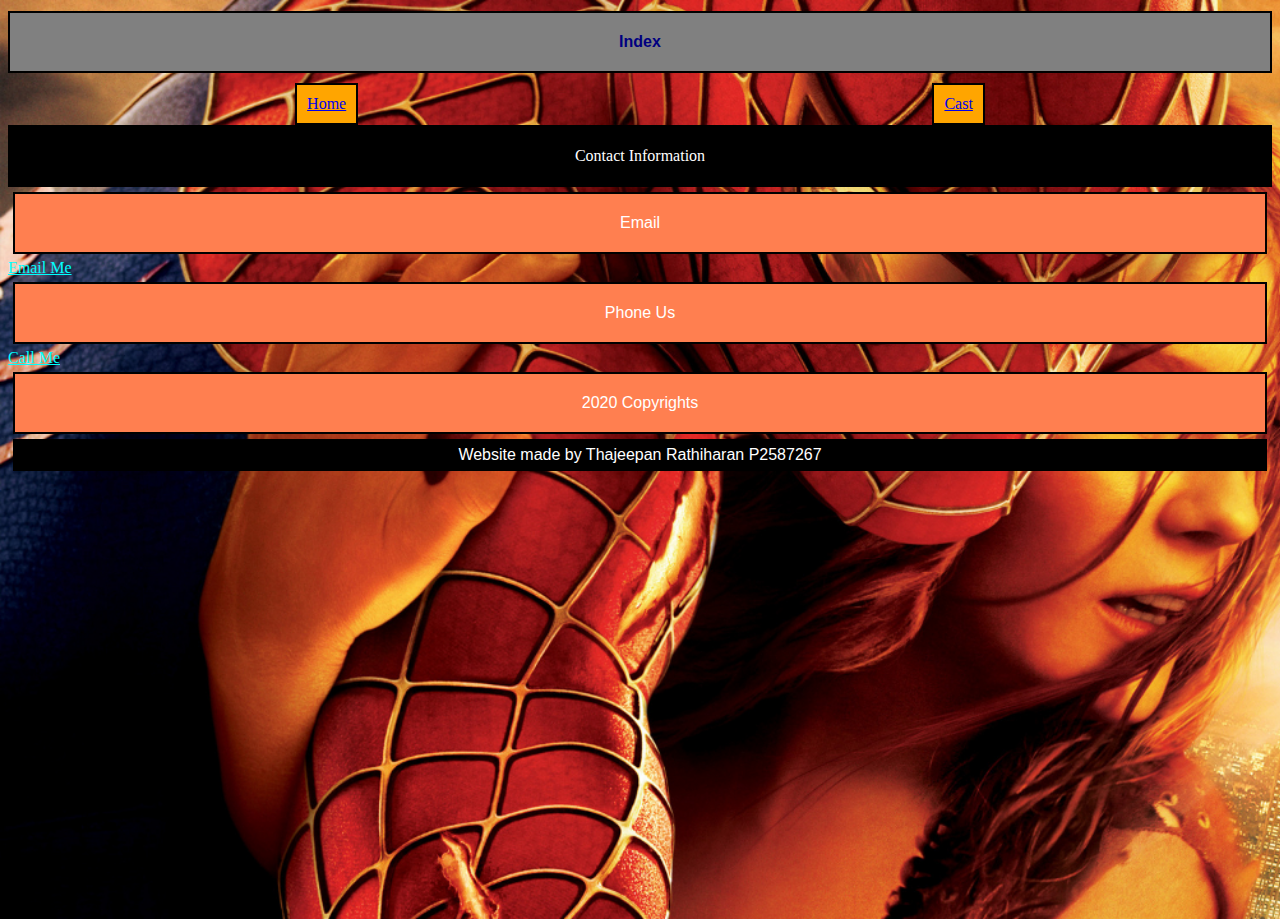
<file: index.html>
<!DOCTYPE html>
<html lang="en">
  <head>
    <meta charset="utf-8">
    <meta name=”viewport” content=”width=device-width, initial-scale=1.0” />
    <title> Index </title>
    <link rel="stylesheet" href="css/style.css" type="text/css"/>
  </head>
<body>

<h1 id="mainheading"> Index </h1>

<div class="container">
<a href="homepage.html" class="item">Home</a>
<a href="castpage.html" class="item">Cast</a>

</div>

<footer> Contact Information </footer>
<p> Email </p>
<a href="mailto:p2587267@my365.dmu.ac.uk" id="contact">Email Me</a>
<p> Phone Us </p>
<a href="tel:+441126207808" id="contact">Call Me</a>
<p> 2020 Copyrights </p>

<!-- On the index page, for the footer I decided to change it up and add extra information on it that you would see see on websites like including contact information for the user to use if they have an inquiry or want to take part in an event such as a contest or giveaway.
     For the contacts I used an email and phone number linked in using the <a> element that links other sites, pages or links via creating a unique URl .
     The href is included in the <a> element as it's the actual link and text that you can select which takes you to where it says it will take you. For my site, by pressing the phone number it will pop up with a message on your phone asking if you want  to call the number or not. If you press the email, it will open up whatever program you use to view emails which could be outlook, gmail or yahoo and start a draft for you to write to the email shown on the website.
     I added the copyright at the bottom because copyright is added at the end of everything whether it's a website, video or post so that it shows that it's original and you'd be in troubble if you steal it or use it as your own.
-->

<p class="p"> Website made by Thajeepan Rathiharan P2587267 </p>
</body>
</html>
</file>
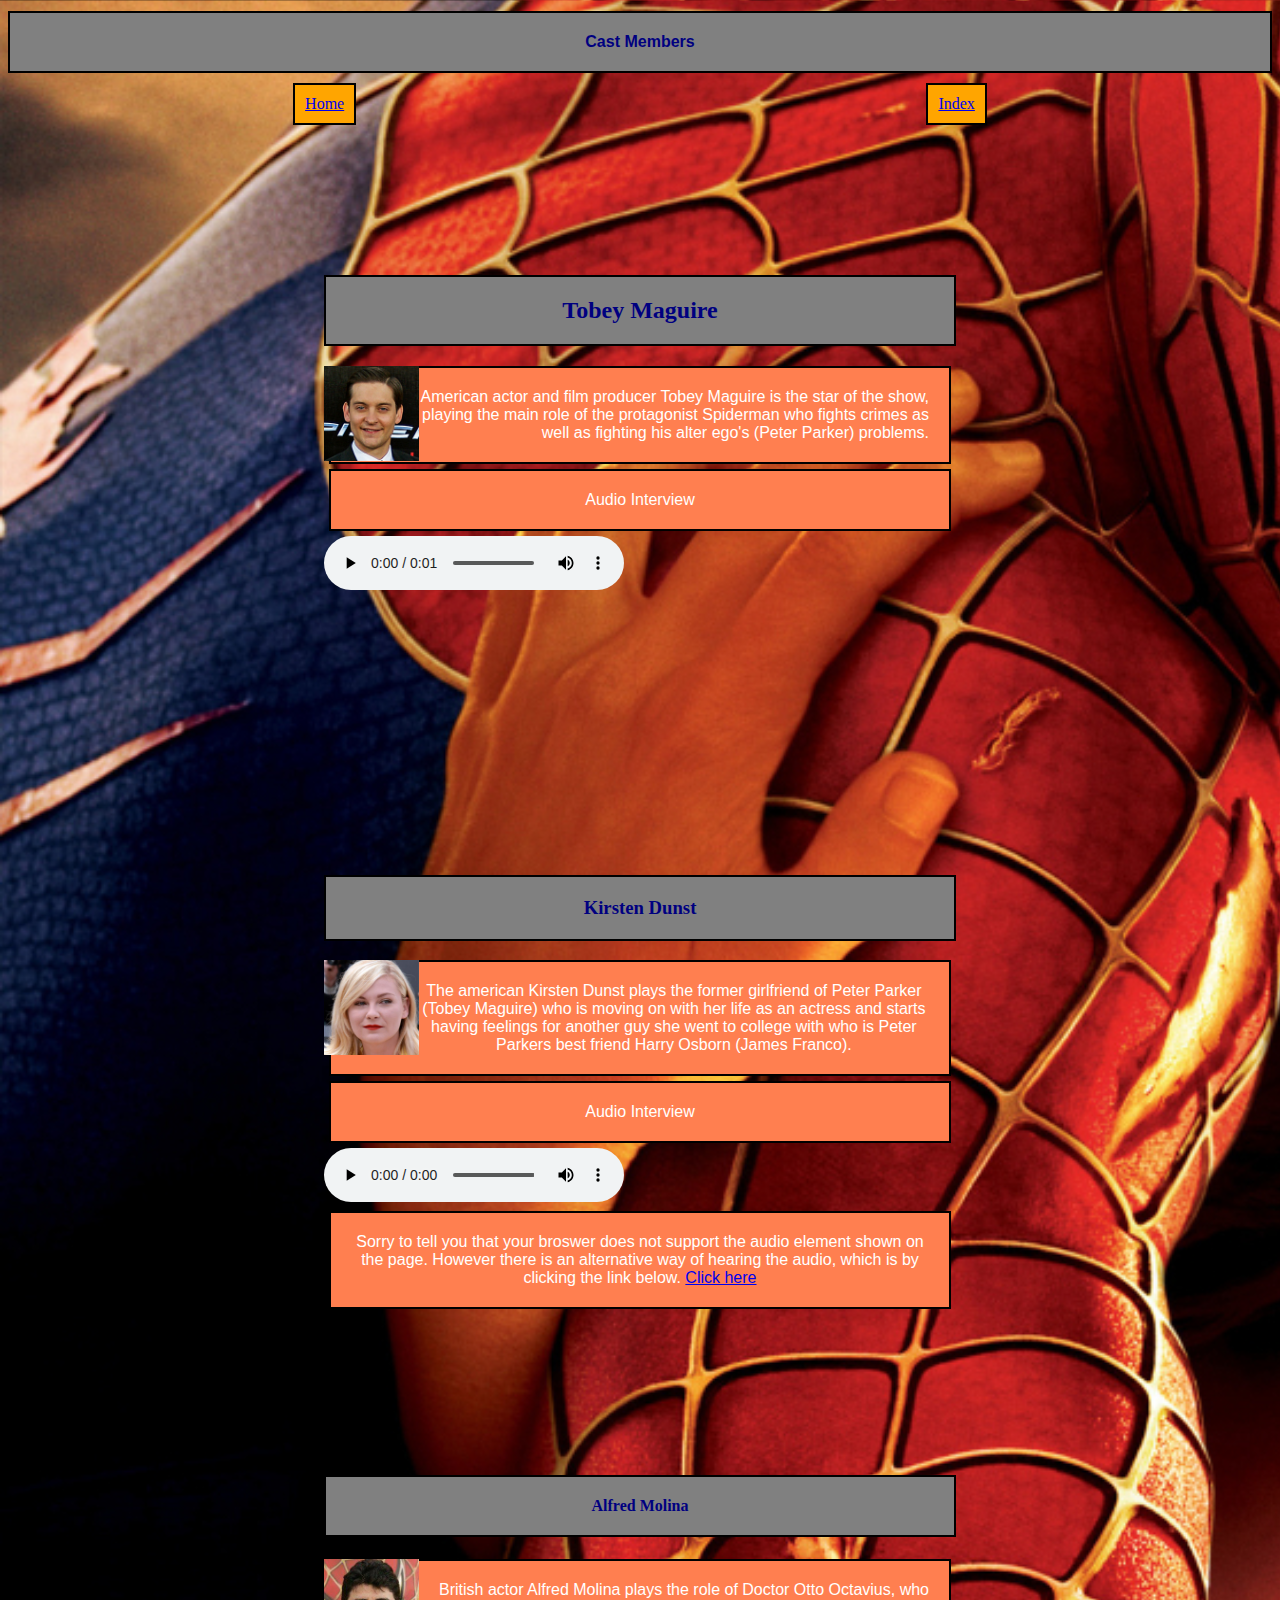
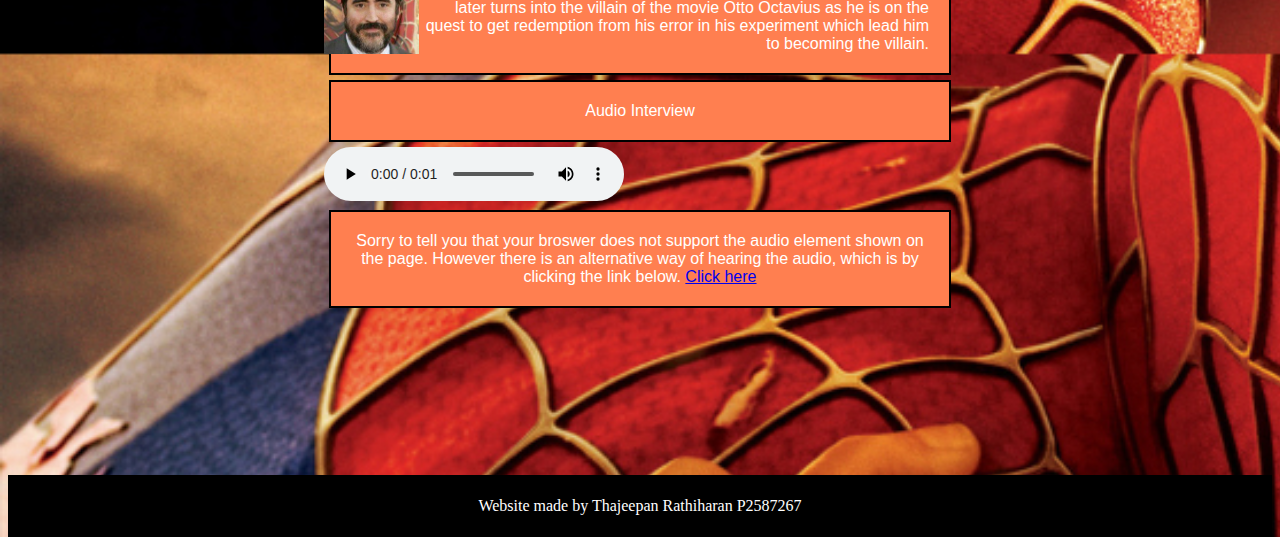
<file: castpage.html>
<!DOCTYPE html>
<html lang="en">
  <head>
    <meta charset="utf-8">
    <meta name=”viewport” content=”width=device-width, initial-scale=1.0” />
    <title style=" background-color: grey"> Cast Page </title>
    <link rel="stylesheet" href="css/style.css" type="text/css"/>
  </head>
<body>

  <div>
  <h1 id="mainheading"> Cast Members </h1>
  </div>

  <div class="container">
      <a href="homepage.html" class="item">Home</a>
      <a href="index.html" class="item">Index</a>
  </div>

<div class="container2">

<!--In the <div> element i've used a class element so that in the css file I could add features to it, where in this case I used it to create a box shape around the text and image containing the items within it.
-->

<h2 id="heading"> Tobey Maguire </h2>
<img src="img/hero.jpg" alt="Tobey Maguire"/>

<!--To include images of the cast members it was done through the <img> element to tell the browser I want to put an image here, and src=" " to tell the browser what picture I want to show from my img folder.
-->

<p class="text"> American actor and film producer Tobey Maguire is the star of the show, playing the main role of the protagonist Spiderman who fights crimes as well as fighting his alter ego's (Peter Parker) problems.</p>
<p> Audio Interview </p>
<audio controls="true">

<!--I've used the control element in for the <audio> to specify to the browser that I want it to be able to play when the user clicks on the play button.
-->

<source src="aud/malehello.ogg" type="audio/ogg" />
<source src="aud/malehello2.wav" type="audio/wav" />
<source src="aud/malehello3.mpeg" type="audio/mpeg" />
<p> Sorry to tell you that your broswer does not support the audio element shown on the page. However there is an alternative way of hearing the audio, which is by clicking the link below.
<a href="aud/malehello3.mpeg">Click here<a></p>

<!--Again, I've used 3 formats of the audio files so that if one doesn't work, the browser can use one of the other two formats to play the audio.
    Like the <video> fallback, <audio> have a fallback as well, so if the browser the user is using doesn't support the formats uploaded onto my site, they can follow the alternative link which i've put below via a hyperlink where the user can open the video in another tab to view it.
-->

</audio>

<!--Like the <vid> element, I closed the <audio> element with </audio> so that the browser knows that it's the end of the <audio> elements,so that the section beneath it which in this case is the footer will be visible.
-->

</div>

<div class="container2">
<h3 id="heading"> Kirsten Dunst </h3>
<img src="img/lover.jpg" alt="Kirsten Dunst"/>

<!-- I've saved the images of the cast members with their name so that it was easier to type in and for the browser to find in my img folder.
    Also, as the file format of the image was a jpg, I added .jpg at the end of the src element.
    The reasoning for the alt is because if the the image doesn't load up for the viewer, the alt atribute gives text in place of the image say what's there.
-->

<p> The american Kirsten Dunst plays the former girlfriend of Peter Parker (Tobey Maguire) who is moving on with her life as an actress and starts having feelings for another guy she went to college with who is Peter Parkers best friend Harry Osborn (James Franco). </p>
<p> Audio Interview </p>
<audio controls="true">
<source src="aud/femalehello1.ogg" type="audio/ogg" />
<source src="aud/femalehello2.wav" type="audio/wav" />
<source src="aud/femalehello3.mpeg" type="audio/mpeg" />
<p> Sorry to tell you that your broswer does not support the audio element shown on the page. However there is an alternative way of hearing the audio, which is by clicking the link below.
<a href="aud/femalehello3.mpeg">Click here<a></p>
</audio>
</div>

<div class="container2">
<h4 id="heading"> Alfred Molina </h4>
<img src="img/villain.jpg" alt="Alfred Molina"/>
<p class="text"> British actor Alfred Molina plays the role of Doctor Otto Octavius, who later turns into the villain of the movie Otto Octavius as he is on the quest to get redemption from his error in his experiment which lead him to becoming the villain. </p>
<p> Audio Interview </p>
<audio controls="true">
<source src="aud/malehello.ogg" type="audio/ogg" />
<source src="aud/malehello2.wav" type="audio/wav" />
<source src="aud/malehello3.mpeg" type="audio/mpeg" />
<p> Sorry to tell you that your broswer does not support the audio element shown on the page. However there is an alternative way of hearing the audio, which is by clicking the link below.
<a href="aud/malehello3.mpeg">Click here<a></p>
</audio>
</div>

<footer> Website made by Thajeepan Rathiharan P2587267 </footer>
</body>
</html>
</file>
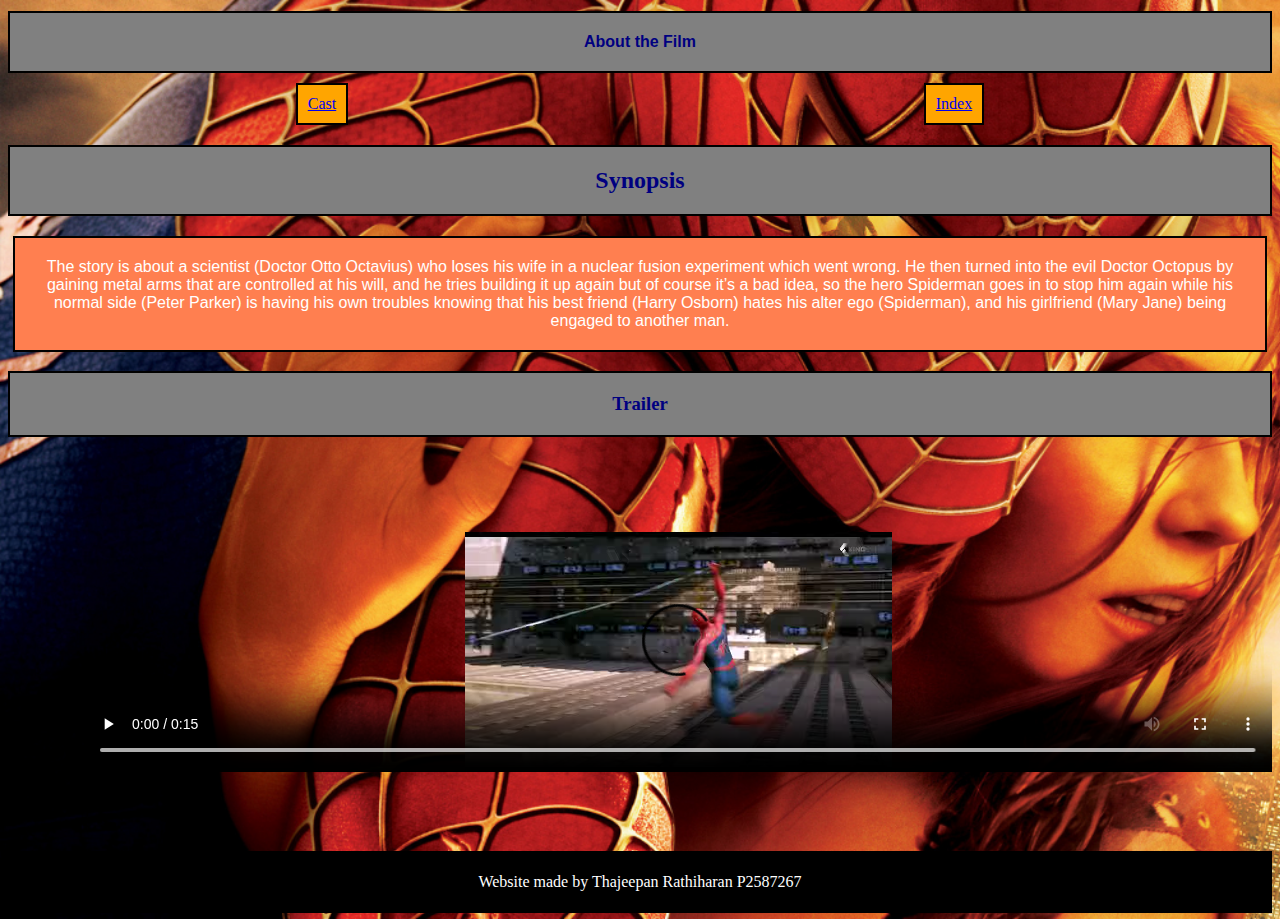
<file: homepage.html>
<!DOCTYPE html>

<!--<!DOCTYPE html> is used to tell the browser that the page you want it to load is a HTML page.
-->

<html lang="en">
  <head>
    <meta charset="utf-8">
    <meta name=”viewport” content=”width=device-width, initial-scale=1.0” />
    <link rel="stylesheet" href="css/style.css" type="text/css"/>
    <title> Spiderman 2 </title>
  </head>
<body>

<!-- The <head> element is placed between the <html> and <body> elements, this contains the metadata of the html as shown in the <head> element above.
     The <body> consists of the htmls documents such as the headings, paragraphs, images and etc.
     The <title> element is where you write the name of the html page, which is found in the <head> element.
-->

  <div>
  <h1 id="mainheading"> About the Film </h1>
  </div>

 <!--The <h> element is used here so that it shows what info is going to be shown under it.
 -->

<div class="container">
  <a href="castpage.html" class="item">Cast</a>
  <a href="index.html" class="item">Index</a>
</div>

<!--I used the <a> element here so that the two pages are linked to this page,so the user can go back and forth between the pages.
    -->

<h2 id="heading"> Synopsis </h2>
<p> The story is about a scientist (Doctor Otto Octavius) who loses his wife in a nuclear fusion experiment which went wrong. He then turned into the evil Doctor Octopus by gaining metal arms that are controlled at his will, and he tries building it up again but of course it’s a bad idea, so the hero Spiderman goes in to stop him again while his normal side (Peter Parker) is having his own troubles knowing that his best friend (Harry Osborn) hates his alter ego (Spiderman), and his girlfriend (Mary Jane) being engaged to another man. </p>

<!--The <p> element is used here so that I can put in text such as a summary of the movie and close it, so that it tells the code that it's finished with that element.
    -->

<h3 id="heading"> Trailer </h3>
<video width="320" height="240" controls width="25%">
<source src="vid/trailer1.webm" type="video/webm" />
<source src="vid/trailer2.ogv" type="video/ogv" />
<source src="vid/trailer3.mp4" type="video/mp4" />
<p> Sorry to tell you that your broswer does not support the video element shown on the page. However there is an alternative way of viewing the video, which is by clicking the link below.
<a href="video/trailer3.mp4">Click here<a></p>
</video>

<!--The <video> element is put here so that I can include a video on my webpage. There are 3 formats here, so that on the broswer if one format doesn't work, the browser can then use one of that other two that it can use.
  The <a> element is then used after that, so that if the browser doesn't support either of the formats, they can view it on a seperate tab by clicking on the link given. In other words, this is called the fallback.
  The video is controled within the <video> element where the size of the video is set and if I wanted the video to play by itself and look, I can use values like loop or autoplay to control it, or just leave it so that the user can choose whether to play the video or not.
  </video> is put at the end after the video element is put in, so that it tells the browser that the <video> section is done so that elements after that such as for this example the <footer> becomes visible for the user.
-->

<footer> Website made by Thajeepan Rathiharan P2587267 </footer>
</body>
</html>

<!--</body> element is used to close the <body> of the page and </html> is used to tell the browser that's the end of page.
-->
</file>
<file: css/style.css>
body{
  height: 100vh;
  background-image: url("../img/background.jpg");
  background-repeat: repeat;
  background-size: cover;
}

/* There is only one body element on each page, so there's no need to use a class or id element here.
   The height is set to vertical height so that the pages can be displayed correctly on both mobile devices and desktops.
   The background is added via the url link so that it shows the image chosen to be displayeed is relative to the css file. As it's located in the images folder to go up to the css file, it needs to go up one folder so that's why ".." has been used to go up one folder. However, if it was two files below, it would've looked like "../../".
   I've used background repeat here so that the image is repeated over the height and/ or width of the element using the value repeat to tell the browser I want the image to be repeated as if I didn't do that, there would've been white space at the bottom of the pages.
   Background size has been used here so that the image I'm using fits onto the element, and I've put the value cover, which makes the image as small as possible maintaining the relationship between the height and width.
   */

p{
  color: white;
  background-color: coral;
  border-style: solid;
  border-width: 2px;
  border-color: black;
  padding: 20px;
  margin: 5px;
  font-family: Helvetica, cursive, sans-serif;
  font-weight: 400;
  text-align: center;
}

/* There's a few <p> elements used within the html, but this <p> is for the "About the film" page.
   The border has been put in place so that it makes the text more visible as the background image would make it hard to read the text without the text boxes.
   Therefore i've give the border a black outline to make it stand out from the background image.
   The color I've given the box was coral because I wanted it to match the colour of the background image.
   Then I've made the text stand out by having it white as it's visible and the text can be read easily.
   I've aligned the text in the middle so that there's space around it in the box so that it shows it's not squished inside the box.
   Font weight determines the thickness of the text by using values like lighter, normal, bold, bolder or number values. I used the number 400 which means normal as I just want to keept it simple.
   Font family gives choices on what type you wan tyour text to show up as, but not all browsers will be able to show the font you want, so I gave 3 options for the broswer to choose from.
   */

video{
  margin: 6%;
  width: 94%;
}

/* There's only one video element, so I didn't need to use a class or id element.
   Margin element was used on the video to create space around the video element by creating a border like structure.
   The width of the video element was adjusted so that it doesn't take up a lot of space on the page, in other words so that it doesn't look squashed by having a wide width.
   */

img{
  width: 15%;
  float: left;
  padding 0 10px 0 0;
}

/* Width was set for the image so that it doesn't expand and/ or take up a lot of space.
   The float css element was used here so that I could place the image on the left to follow the layout given for the site instead of having it in the middle of the page.
   The padding element is here for creating space around the element using the values given to shape its borders so that it creates a boox model around the content you use padding on.
   */

#mainheading{
  font-size: 1em;
  color: navy;
  background-color: grey;
  border-style: solid;
  border-width: 2px;
  border-color: black;
  text-align: center;
  font-family: Helvetica, Ariel, sans-serif;
  padding: 20px;
}

/* id element was used for the mainheading <div> to show that the elements given to it make it unique as this id belongs to this single element on all 3 pages.
   I used the colour navy for my title and headings because there's already enough red on the page due to the background image, and as there's less blue I used navy blue for the title and headings. A thing to note is that blue is a colour that's known to be a calming colour.
   The font size tells the browser how big or small the font needs to be, and I've set it to 1em which is the same as 16px, and that is the default browser font size.
   For the box going around this element I made the background colour grey so that it stands out from the <p> boxes, and made the colour of the text in this id element red so that there's colours of the superheros suit within my work.
   The text has been aligned to the centre so that it's the first thing the person looks at in that box, especially that it stands out because of the colour of the text which is blue.
   */

#heading{
  color: navy;
  background-color: grey;
  border-style: solid;
  border-width: 2px;
  border-color: black;
  padding: 20px;
  font-weight: 100px;
  text-align: center;
}

/* The text colour was set to navy blue so that it's the same colour as the blue on the superheros costume and this text was put on top of a grey box element so that the names of the actors and actress stood out from the grey.
   The border style is set to solid so that it stands out, and border style is the shortened form of setting the top, bottom, left and right of the box. So border style is a cheat code to setting the border to form a box, and I've used the value solid so that it defines to the broswer that the border is solid.
   The text is aligned to the center so it's the first thing the viewer notices when looking at that section of the page.
   */

#contact{
  color: aqua;
  text-align: center;
}

/* The colour of the text for these links were made a different colour, because originally they were made blue, but it blended in with the blue of the background image so it wouldn't have been visible. Therefore I changed it to aqua.*/

.container{
  display: flex;
  flex-direction: row;
  justify-content: space-around;
}

/* I used the flex box element here for the navigation tools so that they stand out and it makes the layout easier to use.
   The value flex is in display as it tells the browser that this element is going to be the way the element is going to be displayed.
   The direction of the flex box is row as it goes from left to right.
   */


.item{
  background-color: orange;
  font-weight: 100px;
  border-style: solid;
  border-width: 2px;
  border-color: black;
  padding: 10px;
}

/* This it the item element which is found within the container element.
   I chose the colour orange for the box as it is similar to the colour in the background image in the sky, but darker so it stands out from it.
   */

footer{
  color: white;
  text-align: center;
  background-color: black;
  border-style: solid;
  border-width: 2px;
  border-color: black;
  padding: 20px;
}

/* For the footer element I've put it at the bottom of the page with
   The reasoning for the choice of the footer background colour being black is because it's like the shot at the end of a film or cartoon show where they'd have a black screen with the words the end written on it in white text. Where in this case i've just got that the website was made by me at the end.
   The border being solid wouldn't matter as it's black and so is the colour of the background colour within the box. It would only look different if I were to have a different value for the border style such as dotted or dashed.
   */

.container2{
  margin: 150px auto;
  width: 50%;
  height: 50%;
}

/* This element was put into this <div> so that the image gets resized via the height and width.
   The margin is then set so that there is space created around the element within the <div>.
   */

.text{
  text-align: right;
  font-family: Helvetica, Ariel, sans-serif;
}

/* The text-align element is used within this class css element so that they text follows the layout given by having the text on the right side of the image.
   */

.p{
  color: white;
  text-align: center;
  background-color: black;
  border-style: solid;
  border-width: 2px;
  border-color: black;
  padding: 5px;
}

/* This was made as the footer at the bottom of the page to follow the layout given, so the border at the bottom was made solid but I don't think it would've made a difference as I set the background colour to be black.
   The text colour was made white so that it's visible and clear to see.
   */
</file>
